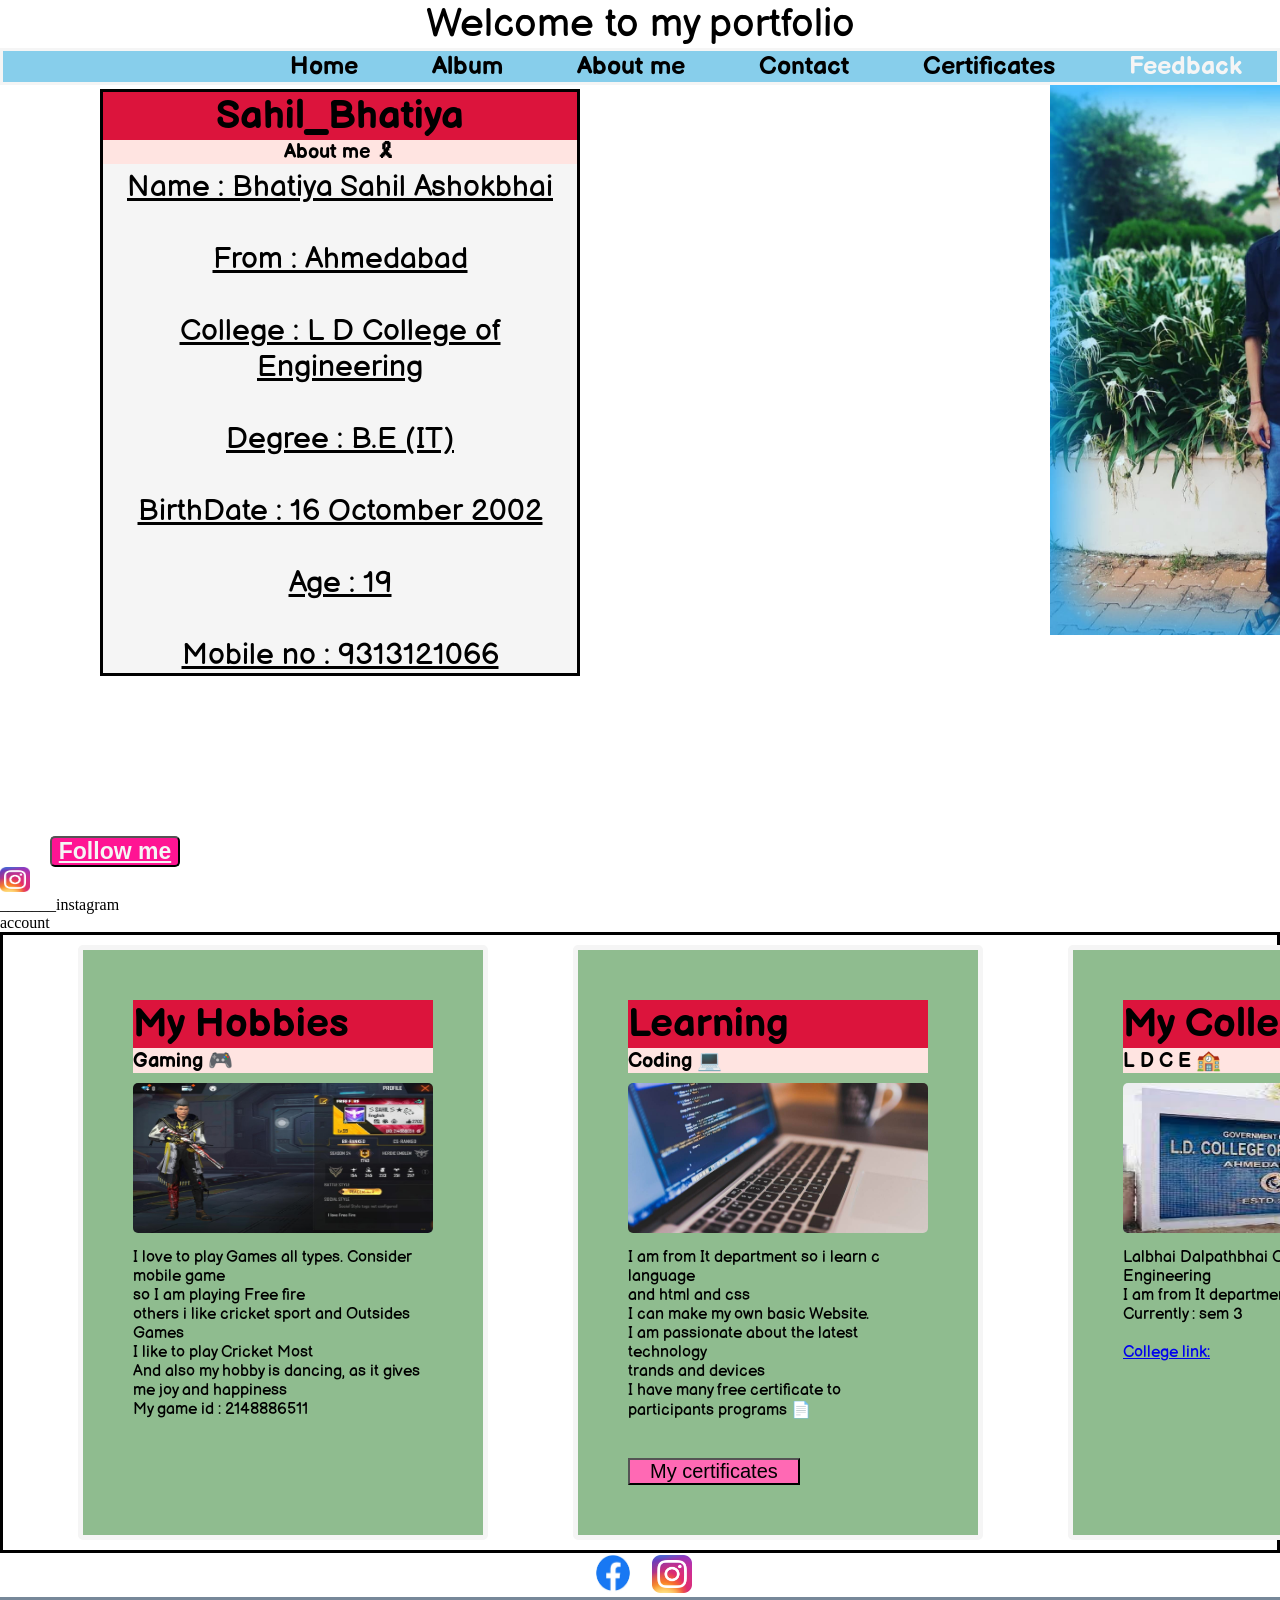
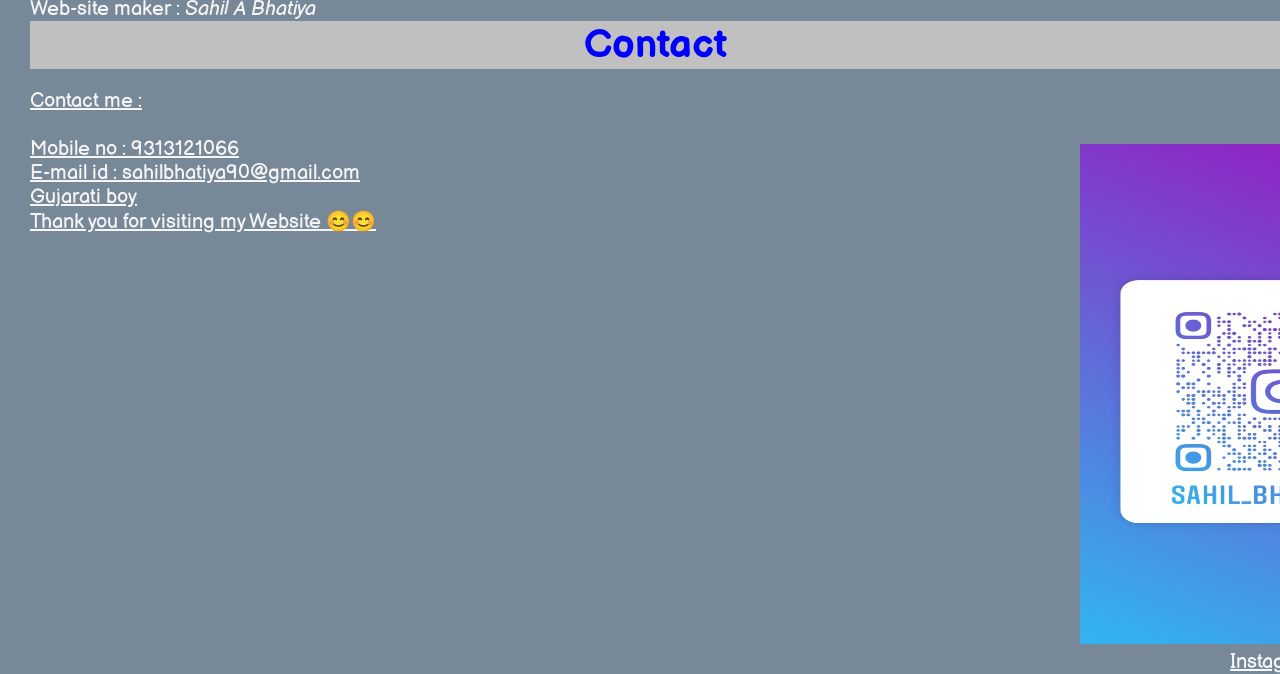
<file: index.html>
<!DOCTYPE html>
<html>
<head>
	<meta charset="utf-8">
	<meta name="viewport" content="width=device-width, initial-scale=1">
	<title>Sahil_Bhatiya</title>
	<link rel="stylesheet" type="text/css" href="style.css">
	<link rel="preconnect" href="https://fonts.googleapis.com">
	<link rel="preconnect" href="https://fonts.gstatic.com" crossorigin>
	<link href="https://fonts.googleapis.com/css2?family=Balsamiq+Sans:wght@700&display=swap" rel="stylesheet"> 
</head>
<body>
  <a name="Home"><header>Welcome to my portfolio</header></a>
  <div class="nav">
   	<label for="toggle">&#9776;</label>
   	<input type="checkbox" id="toggle"/>
    <div class="menu">
     <a href="#Home">Home</a>
   	 <a href="pictures.html" target="_blank">Album</a>
   	 <a href="#about">About me</a>
   	 <a href="#contact">Contact</a>
   	 <a href="certificates/certificate.html" target="_blank">Certificates</a>
   	 <a href="#"><span>Feedback</span></a>
    </div>
   </div>

   <div class="intro">
   	  <img class="p4" src="bhatiya.jpeg" width="550px" height="550px">
   </div>
   	<div class="intro2">
   	 <h2>Sahil_Bhatiya </h2>
     <a name="about"><h3>About me 🎗</h3></a>
     <div class="intro3">
     	<p class="about">Name : Bhatiya Sahil Ashokbhai<br><br> From : Ahmedabad <br><br> College : L D College of Engineering<br><br>Degree : B.E (IT)<br><br> BirthDate : 16 Octomber 2002<br><br>
     Age : 19 <br><br>Mobile no : 9313121066</p>
     </div>
   </div>

   <div class="btn">
   	<button class="bt1"><a href="https://www.instagram.com/invites/contact/?i=jnn0cgve4fv3&utm_content=eiq3jyq" target="_blank">Follow me</a></button>
   	 <img src="insta.png" width="30px" height="25px">
   	 <p>_______instagram account</p>
   </div>
  
	<div class="container">
		<div class="item">
			<h2>My Hobbies</h2>
             <h3>Gaming 🎮</h3>
             <img class="p1" src="freefire.jpeg" width="300px" height="150px">
             <p>I love to play Games all types. Consider mobile game <br>so I am playing Free fire </p>
             <p>others i like cricket sport and Outsides Games<br> I like to play Cricket Most</p><p>And also my hobby is dancing, as it gives me joy and happiness</p>
             <p>My game id : 2148886511</p>
		</div>
	

    <div class="item">
    	<h2>Learning</h2>
    	<h3>Coding 💻</h3>
    	<img class="p2" src="code.jpg" width="300px" height="150px">
        <p>I am from It department so i learn c language <br> and html and css
      	<br> I can make my own basic Website.
      	<br>I am passionate about the latest technology <br> trands and devices
      	<br>I have many free certificate to participants programs 📄</p><br><br>
      	<a href="certificates/certificate.html" target="_blank"><button class="certificate">My certificates</button></a>
    </div>

    <div class="item">
      <h2>My College</h2>
      <h3>L D C E 🏫</h3>
      <img class="p3" src="ld.jpeg" width="300px" height="150px">
    <p>Lalbhai Dalpathbhai College of Engineering
      <br> I am from It department.
      <br> Currently : sem 3</p>
      <br><div class="link">
        	<a href="https://ldce.ac.in/">College link:</a>
      	  </div>
    </div>
  </div>

  <footer>
		<center>
			<a href="https://www.facebook.com/bhatiya.sahil.33" target="_blank"><img class="fb" src="fb.jpg" width="50px" height="40px"></a>
			<a href="https://www.instagram.com/sahil_bhatiya_16?r=nametag" target="_blank"><img class="insta" src="insta.png" width="40px" height="38px"></a>
		</center>
     <div class="input">
     	<p>Web-site maker : <em>Sahil A Bhatiya</em></p>
     	<a name="contact"><h2 class="f0">Contact </h2></a>
     	<div class="contact">
     		Contact me : <br><br>
     	<p>Mobile no : 9313121066</p>
     	<p>E-mail id : sahilbhatiya90@gmail.com</p>
     	<p>Gujarati boy</p>
     	<p>Thank you for visiting my Website 😊😊</p>
     	</div>
     	
     	<img class="insta_qr" src="footer.jpeg" width="400px" height="500px">
     	<a class="i1" href="https://www.instagram.com/sahil_bhatiya_16?r=nametag">Instagram</a>
     </div>
	</footer>

</body>
</html>
</file>
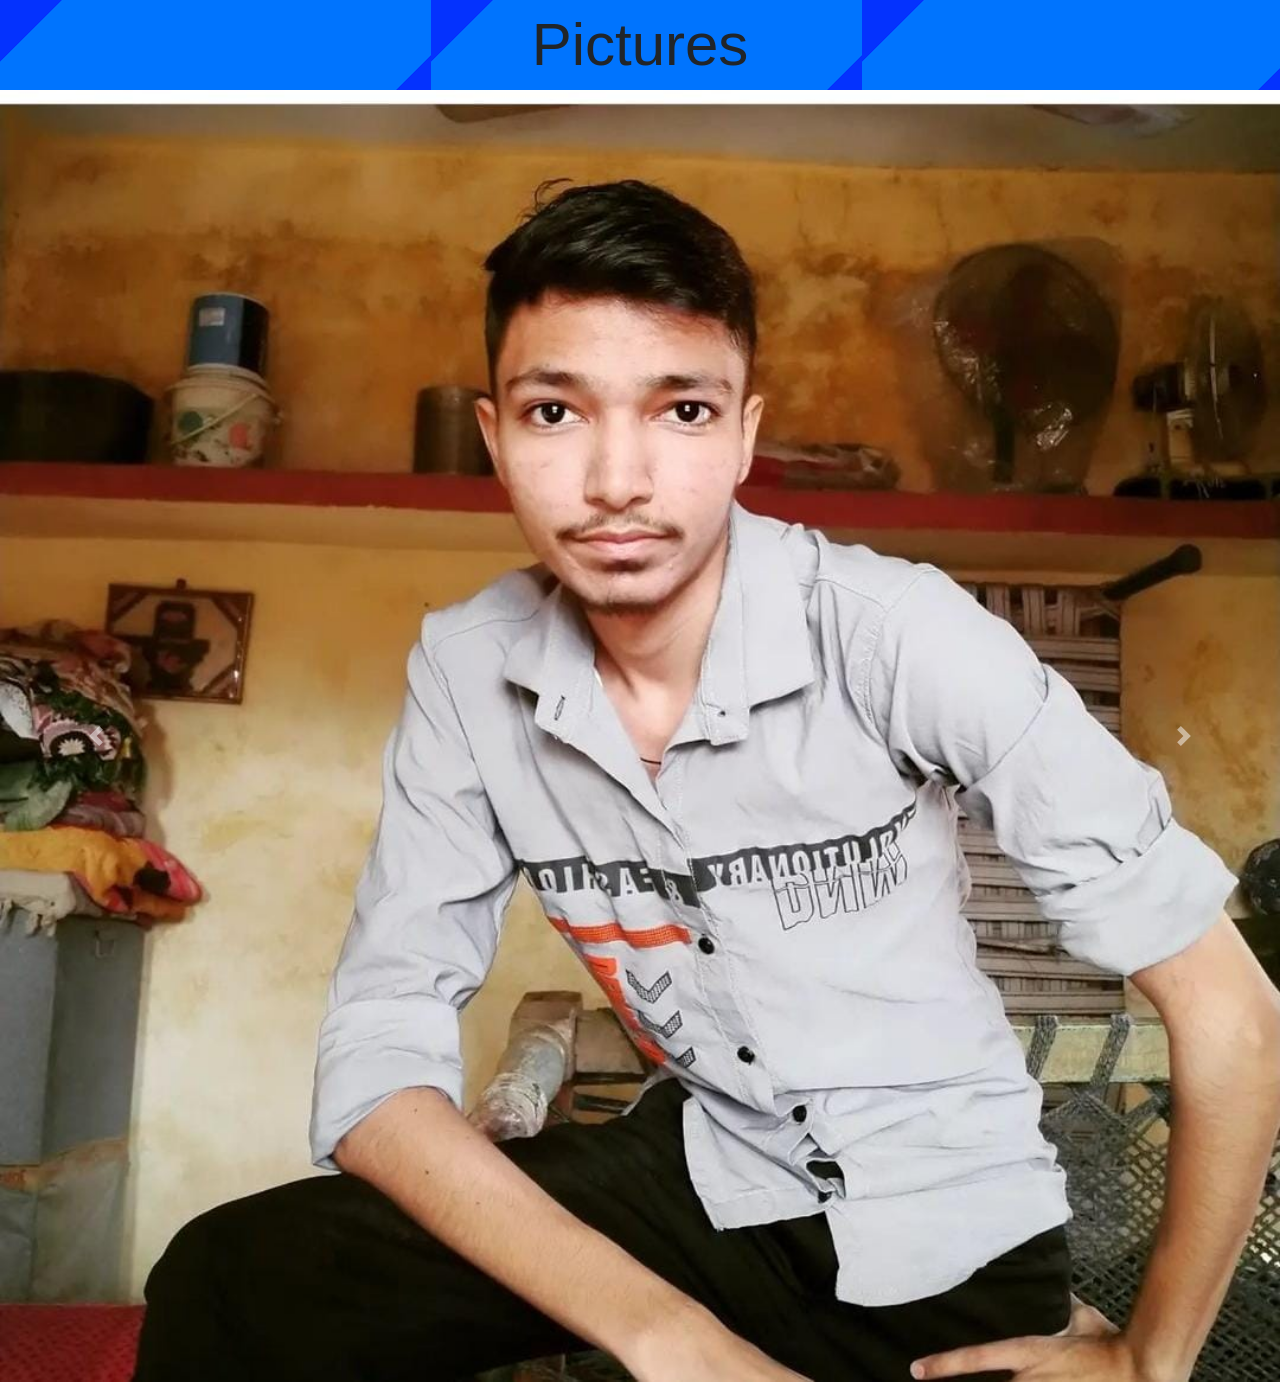
<file: pictures.html>
<!doctype html>
<html lang="en">
  <head>
    <title>My_pictures</title>
    <meta charset="utf-8">
    <meta name="viewport" content="width=device-width, initial-scale=1, shrink-to-fit=no">

    <link rel="stylesheet" href="https://maxcdn.bootstrapcdn.com/bootstrap/4.0.0/css/bootstrap.min.css" integrity="sha384-Gn5384xqQ1aoWXA+058RXPxPg6fy4IWvTNh0E263XmFcJlSAwiGgFAW/dAiS6JXm" crossorigin="anonymous">

  </head>
  <body>

    <header>
		<center>
			Pictures
	    </center>
  	<div id="carouselExampleControls" class="carousel slide" data-ride="carousel">
  <div class="carousel-inner">
    <div class="carousel-item active">
      <img class="d-block w-100" src="4.jpeg" alt="First slide">
    </div>
    <div class="carousel-item">
      <img class="d-block w-100" src="3.jpeg" alt="Second slide">
    </div>
    <div class="carousel-item">
      <img class="d-block w-100" src="2.jpeg" alt="Third slide">
    </div>
    <div class="carousel-item">
      <img class="d-block w-100" src="1.jpeg" alt="Third slide">
    </div>
  </div>
  <a class="carousel-control-prev" href="#carouselExampleControls" role="button" data-slide="prev">
    <span class="carousel-control-prev-icon" aria-hidden="true"></span>
    <span class="sr-only">Previous</span>
  </a>
  <a class="carousel-control-next" href="#carouselExampleControls" role="button" data-slide="next">
    <span class="carousel-control-next-icon" aria-hidden="true"></span>
    <span class="sr-only">Next</span>
  </a>
</div>
 	
 
<div>
	

	
<style type="text/css">
	center{
		font-size: 60px;
		background-image: url(h.png);
	}
	
</style>
    
    <script src="https://code.jquery.com/jquery-3.2.1.slim.min.js" integrity="sha384-KJ3o2DKtIkvYIK3UENzmM7KCkRr/rE9/Qpg6aAZGJwFDMVNA/GpGFF93hXpG5KkN" crossorigin="anonymous"></script>
    <script src="https://cdnjs.cloudflare.com/ajax/libs/popper.js/1.12.9/umd/popper.min.js" integrity="sha384-ApNbgh9B+Y1QKtv3Rn7W3mgPxhU9K/ScQsAP7hUibX39j7fakFPskvXusvfa0b4Q" crossorigin="anonymous"></script>
    <script src="https://maxcdn.bootstrapcdn.com/bootstrap/4.0.0/js/bootstrap.min.js" integrity="sha384-JZR6Spejh4U02d8jOt6vLEHfe/JQGiRRSQQxSfFWpi1MquVdAyjUar5+76PVCmYl" crossorigin="anonymous"></script>
  

</body>
</html>
</file>
<file: style.css>
*{
	margin: 0;
	padding: 0;
}
header{
	font-size: 40px;
	text-align: center;
	font-family: 'Balsamiq Sans', cursive;
}
.nav{
	border: solid whitesmoke;
	text-align: right;
}
.menu{
	background-color: skyblue;
	font-family: 'Balsamiq Sans', cursive;
}
.menu a{
	text-decoration: none;
	color: black;
	font-weight: bold;
	margin: 0 10px;
  padding: 0 25px;
  font-size: 25px;
}
.menu a:hover{
		background-color: hotpink;
	}

span{
	color: whitesmoke;
}
label{
	margin: 0 40px 0 0;
	font-size: 26px;
	line-height: 70px;
	width: 26px;
	display: none;
	float: right;
}
#toggle{
	display: none;
}
.intro{
	margin-bottom: 300px;
}


.intro2{
	border: solid;
	margin-left: 100px;
	margin-right: 700px;
	text-align: center;
	margin-top: -850px;
	margin-bottom: 260px;
	background-color: whitesmoke;
	font-size: 30px;
	font-family: 'Balsamiq Sans', cursive;
}
.intro3{
	text-decoration: underline;
	margin-top: 5px;
}
h2{
	font-family: 'Balsamiq Sans', cursive;
	font-size: 40px;
	background-color: crimson;
}
h3{
	font-family: 'Balsamiq Sans', cursive;
	font-size: 20px;
	background-color: mistyrose;
}
.p4{
	padding-left: 1050px;
	border-radius: 5px;
	filter: opacity(100%);
}

.container{
	border: solid;
	display: flex;
	flex-direction: row;
}
.item{
	border: solid  5px whitesmoke;
	margin: 10px;
	padding: 50px;
	margin-left: 75px;
	background-color: darkseagreen;
	font-family: 'Balsamiq Sans', cursive;
}
.item , .p1 , .p2 , .p3{
   margin-top: 10px;
   margin-bottom: 10px;
   border-radius: 5px;
}

.btn{
  
  margin-right: 1300px;
  margin-top: -100px;
}
.bt1{
  margin-left: 50px;
  padding-top: 0px;
	font-size: 23px;
	width: 130px;
	background-color: deeppink;
	font-weight: bold;
	border-radius: 5px;
	filter: opacity(110%);

}

.bt1 a{
	color: whitesmoke;
}
.bt1 a:hover{
  background-color: blue;
}

.insta{
	padding-left: 10px;
}
.insta_qr{
	padding-left: 1050px;
    margin-top: -90px;
}
.input{
	font-family: 'Balsamiq Sans', cursive;
	background-color: lightslategrey;
	color: whitesmoke;
	padding-left: 30px;
	font-size: 20px;
}
.contact{
	text-decoration: underline;
}
.i1{
	margin-left: 1200px;
	color: ghostwhite;
}
.f0{
	background-color: silver;
	color: blue;
	text-align: center;
	margin-bottom: 20px;
}
.certificate{
	background-color: hotpink;
	font-size: 20px;
	padding-right: 20px;
	padding-left: 20px;
}


@media only screen and (max-width: 430px){

	html body{
		box-sizing: border-box;
		margin-right: 10px;
		background-color: whitesmoke;
	}
	header{
		background-color: lightsteelblue;
		color: mediumblue;

	}
     label{
		display: block;
		cursor: pointer;
		float: right;
	}
	.menu{
		text-align: center;
		width: 100%;
		display: none;
		margin-top: 70px;
	}
	.menu a{
		display: block;
		color: black;
		font-weight: bolder;
		background-color: royalblue;
		padding-top: 20px;
		padding-bottom: 20px;
		border-bottom: 1px solid whitesmoke;
		margin: 0;

	}
	.menu a:hover{
		background-color: deeppink;
	}
	#toggle{
		background-color: whitesmoke;
	}

	#toggle:checked + .menu{
		display: block;
		text-align: center;
		background-color: whitesmoke;

        
	}

      .container{
      	margin-top: -250px;
      	border: solid ghostwhite;
				display: flex;
				flex-direction: column;
      }
    .item{
    	margin-left: 5px;
    }
    .intro{
      border: solid whitesmoke;
    }
    .intro , .p4{
       padding: 30px 0;
       padding-left: 25px;
       margin-left: -30px;
       border-radius: 0;
    }
    .p4{
    	margin-left: -15px;
    	width: 370px;
      height: 390px;
    }
    .p1 , .p2 , .p3{
    	margin-left: 45px;
       width: 200px;
       height: 150px;
    }

   .intro2{
   	margin-top: -300px;
   	margin-right: 20px;
   	margin-left: 20px;
   	margin-bottom: 400px;
   	font-size: 24px;
   }
   .btn{
   	margin-bottom: 300px;
   	margin-top: -380px;
    margin-right: 10px;
   }
   .input{
    	padding-left: 0 40px;
    	margin-top: 10px;

    }  

    .f0{
    	margin-right: 30px;
    }
    .insta_qr{
    	height: 250px;
    	width: 200px;
    	margin-top: 50px;
    	margin-left: -980px;

    }
    .i1{
    	margin-left: 100px;
       	color: whitesmoke;

    }
    h2 , h3{
    	text-align: center;
    }
    
	}
</file>
